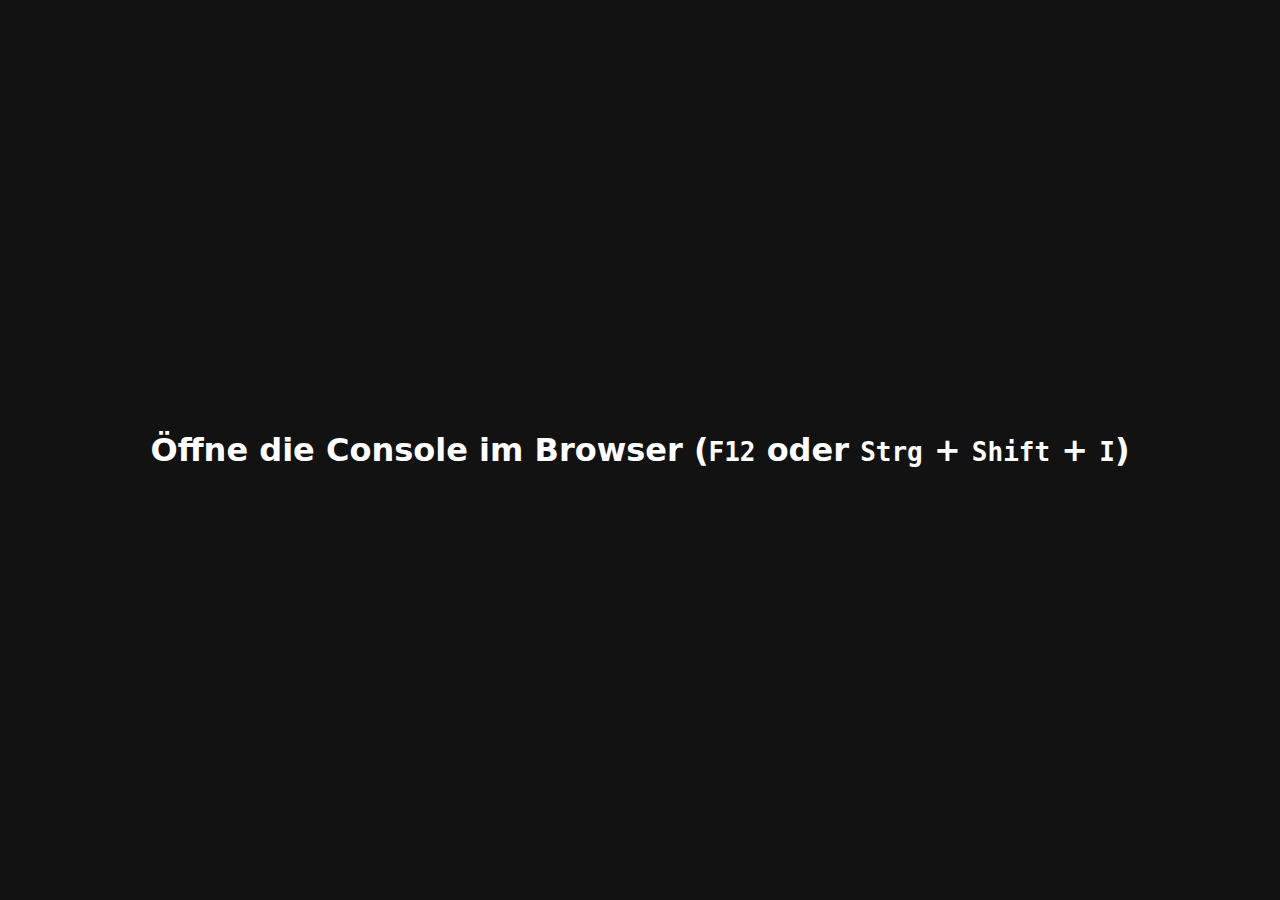
<file: 05_JS_Objects_II--OOP/index.html>
<!DOCTYPE html>
<html lang="en">

  <head>
    <meta charset="UTF-8">
    <meta name="viewport" content="width=device-width, initial-scale=1.0">
    <script src="script.js" defer></script>
    <title>JS OOP</title>
    <style>
      html {
        color-scheme: dark;
        font-family: system-ui;
        text-align: center;
        align-content: center;
        min-height: 100vh;
      }
    </style>
  </head>

  <body>
    <h1>Öffne die Console im Browser (<kbd>F12</kbd> oder <kbd>Strg</kbd> + <kbd>Shift</kbd> + <kbd>I</kbd>)</h1>
  </body>

</html>
</file>
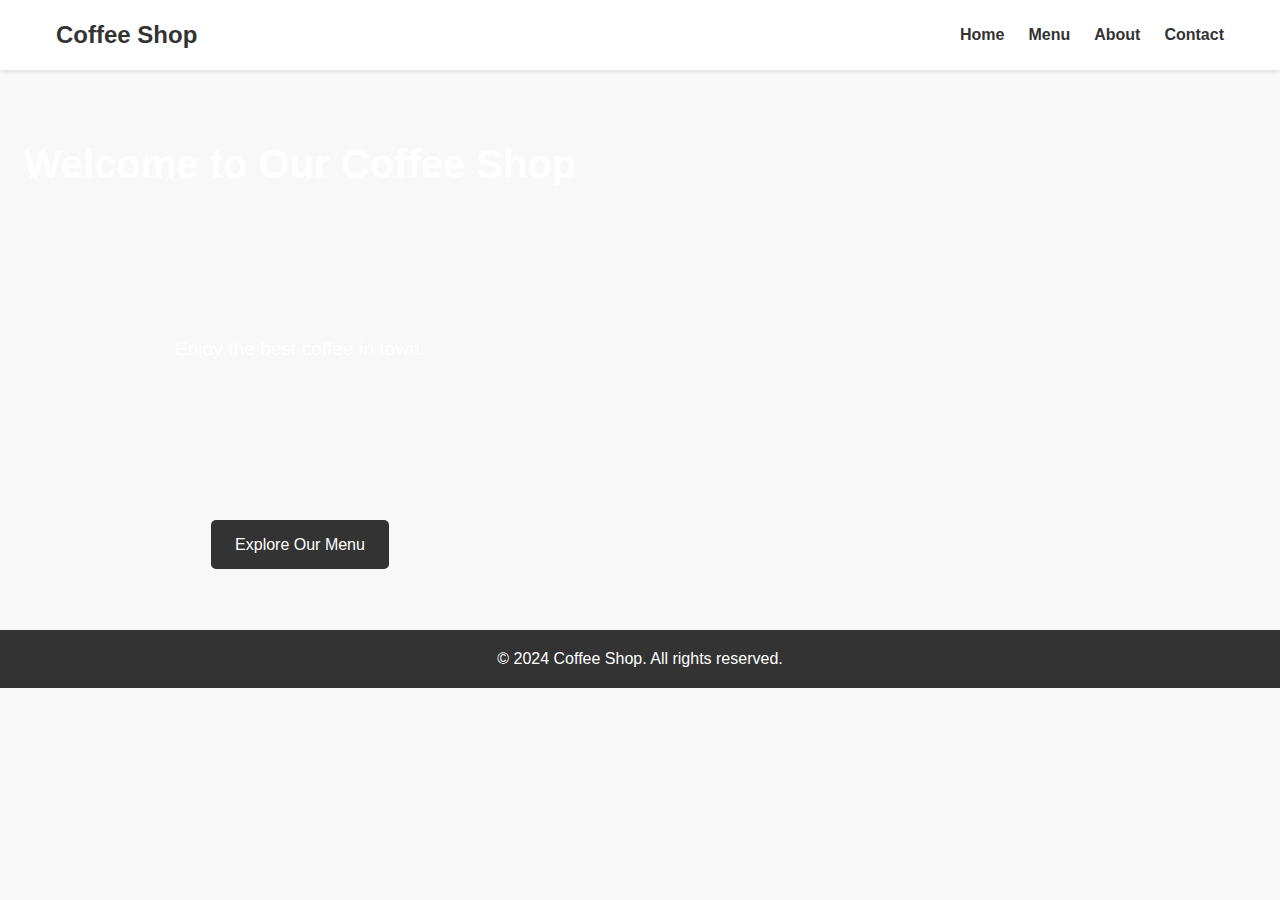
<file: 02_DOM_Korrekturen/001-Selecting-Elements/index.html>
<!doctype html>
<html lang="en">

  <head>
    <meta charset="UTF-8" />
    <meta name="viewport" content="width=device-width, initial-scale=1.0" />
    <link rel="stylesheet" href="style.css">
    <script src="script.js" defer></script>
    <title>Coffee Shop</title>
  </head>

  <body>
    <header class="header">
      <nav class="nav">
        <a href="#" class="logo">Coffee Shop</a>
        <ul class="nav-list">
          <li class="nav-item"><a href="#">Home</a></li>
          <li class="nav-item"><a href="#">Menu</a></li>
          <li class="nav-item"><a href="#">About</a></li>
          <li class="nav-item"><a href="#">Contact</a></li>
        </ul>
      </nav>
    </header>
    <section class="hero">
      <div class="hero-content">
        <h1>Welcome to Our Coffee Shop</h1>
        <p>Enjoy the best coffee in town.</p>
        <a href="#" class="btn">Explore Our Menu</a>
      </div>
    </section>
    <footer class="footer">
      <p>&copy; 2024 Coffee Shop. All rights reserved.</p>
    </footer>
  </body>

</html>
</file>
<file: 02_DOM_Korrekturen/001-Selecting-Elements/style.css>
* {
  margin: 0;
  padding: 0;
  box-sizing: border-box;
}

body {
  font-family: Arial, sans-serif;
  line-height: 1.6;
  background-color: #f8f8f8;
  color: #333;
}

.header {
  background-color: #fff;
  box-shadow: 0 2px 4px rgba(0, 0, 0, 0.1);
  padding: 1rem 0;
}

.nav {
  display: flex;
  justify-content: space-between;
  align-items: center;
  max-width: 1200px;
  margin: 0 auto;
  padding: 0 1rem;
}

.logo {
  font-size: 1.5rem;
  font-weight: bold;
  color: #333;
  text-decoration: none;
}

.nav-list {
  display: flex;
  list-style: none;
}

.nav-item {
  margin-left: 1.5rem;
}

.nav-item a {
  text-decoration: none;
  color: #333;
  font-weight: bold;
}

.hero {
  height: 560px;
  background: url('https://images.pexels.com/photos/2907301/pexels-photo-2907301.jpeg?auto=compress&cs=tinysrgb&w=640&h=853&dpr=1')
    no-repeat center center/cover;
  color: #fff;

  h1 {
    font-size: 2.5rem;
    margin-bottom: 1rem;
  }

  p {
    font-size: 1.2rem;
    margin-bottom: 2rem;
  }
}

.hero-content {
  max-width: 600px;
  height: 100%;
  display: flex;
  flex-direction: column;
  justify-content: space-around;
  align-items: center;
  text-align: center;
}

.btn {
  background-color: #333;
  color: #fff;
  padding: 0.75rem 1.5rem;
  text-decoration: none;
  border-radius: 5px;
  transition: background-color 0.3s ease;

  &:hover {
    background-color: #555;
  }
}

.footer {
  background-color: #333;
  color: #fff;
  text-align: center;
  padding: 1rem 0;
  margin-top: auto;
}
</file>
